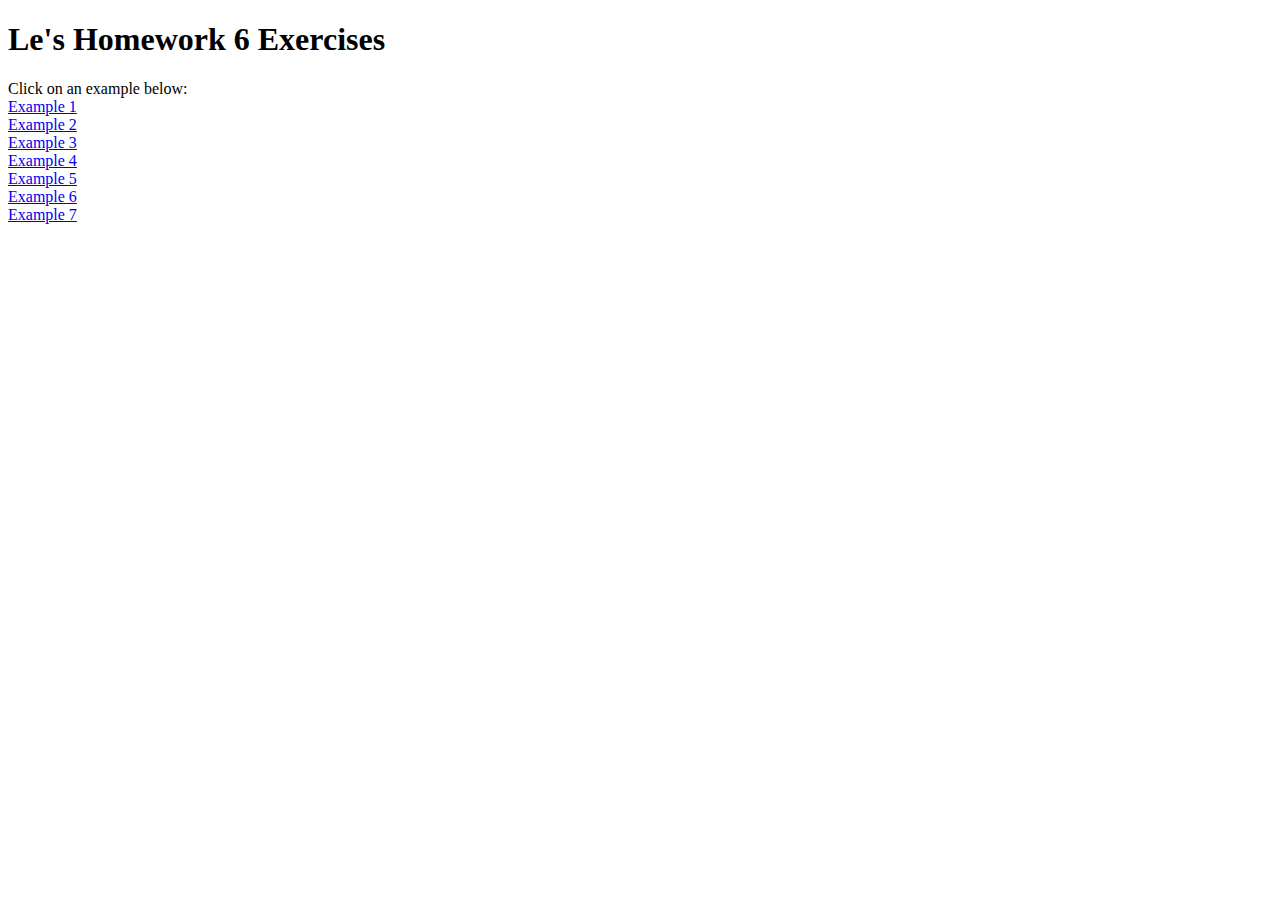
<file: index.html>
<!DOCTYPE html>
<html lang="en">
<head>
  <meta charset="UTF-8">
  <meta name="viewport" content="width=device-width, initial-scale=1.0">
  <title>Le's Homework 6</title>
  <link rel="stylesheet" href="../css/styles.css">
</head>
<body>
  <h1>Le's Homework 6 Exercises</h1>
  Click on an example below:<br>
  <a href="html/ex1.html">Example 1</a><br>
  <a href="html/ex2.html">Example 2</a><br>
  <a href="html/ex3.html">Example 3</a><br>
  <a href="html/ex4.html">Example 4</a><br>
  <a href="html/ex5.html">Example 5</a><br>
  <a href="html/ex6.html">Example 6</a><br>
  <a href="html/ex7.html">Example 7</a>
</body>
</html>
</file>
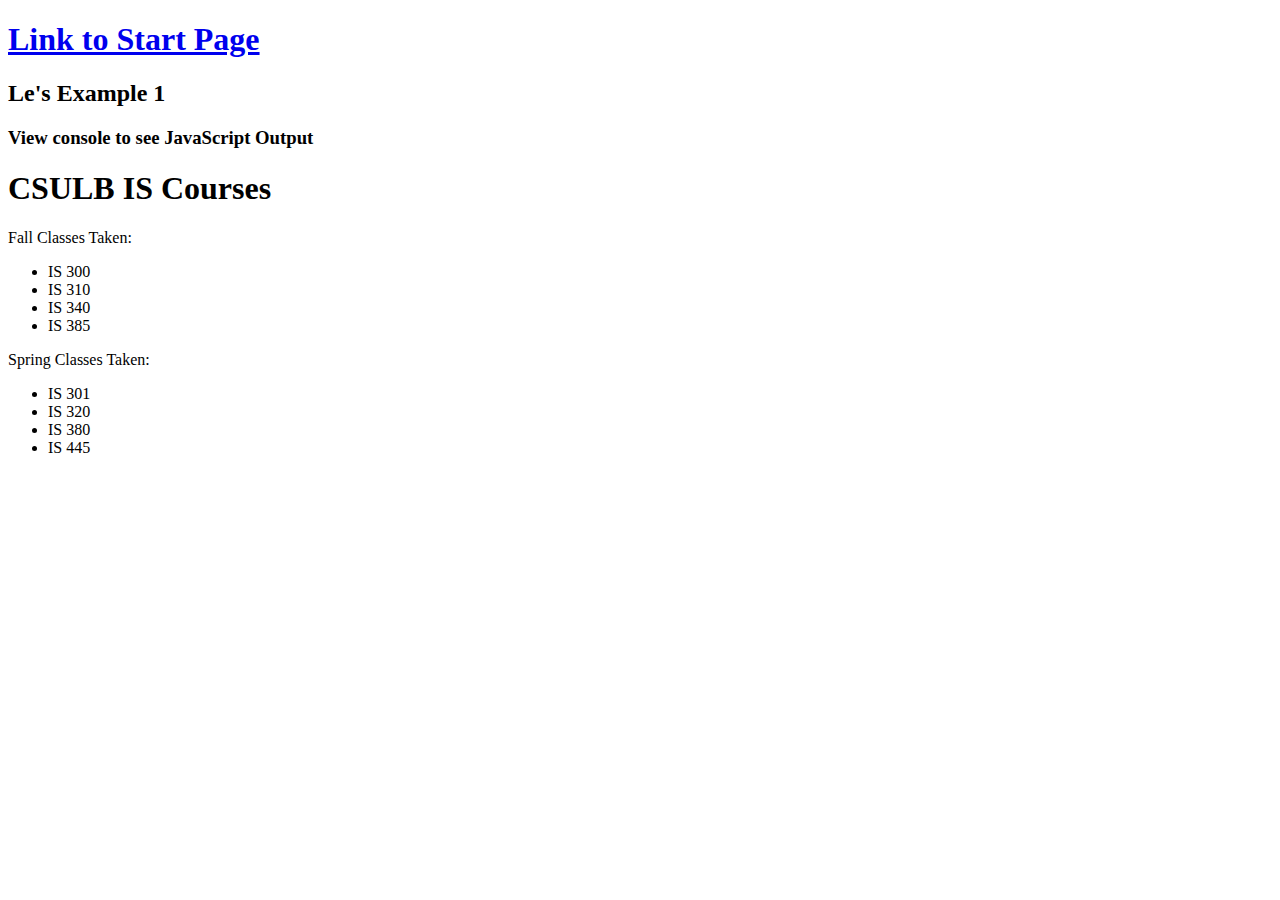
<file: html/ex1.html>
<!DOCTYPE html>
<html lang="en">
<head>
  <meta charset="UTF-8">
  <meta name="viewport" content="width=device-width, initial-scale=1.0">
  <title>Le's Example 1</title>
  <link rel="stylesheet" href="../css/styles.css">
</head>
<body>
  <h1><a href="../index.html">Link to Start Page</a></h1>
  <h2>Le's Example 1</h2>
  <h3>View console to see JavaScript Output</h3>

  <h1>CSULB IS Courses</h1>
  <p>Fall Classes Taken:</p>
  <ul>
    <li>IS 300</li>
    <li>IS 310</li>
    <li>IS 340</li>
    <li>IS 385</li>
  </ul>
  <p>Spring Classes Taken:</p>
  <ul>
    <li>IS 301</li>
    <li>IS 320</li>
    <li>IS 380</li>
    <li>IS 445</li>
  </ul>
  <script src="../js/ex1.js"></script>
</body>
</html>
</file>
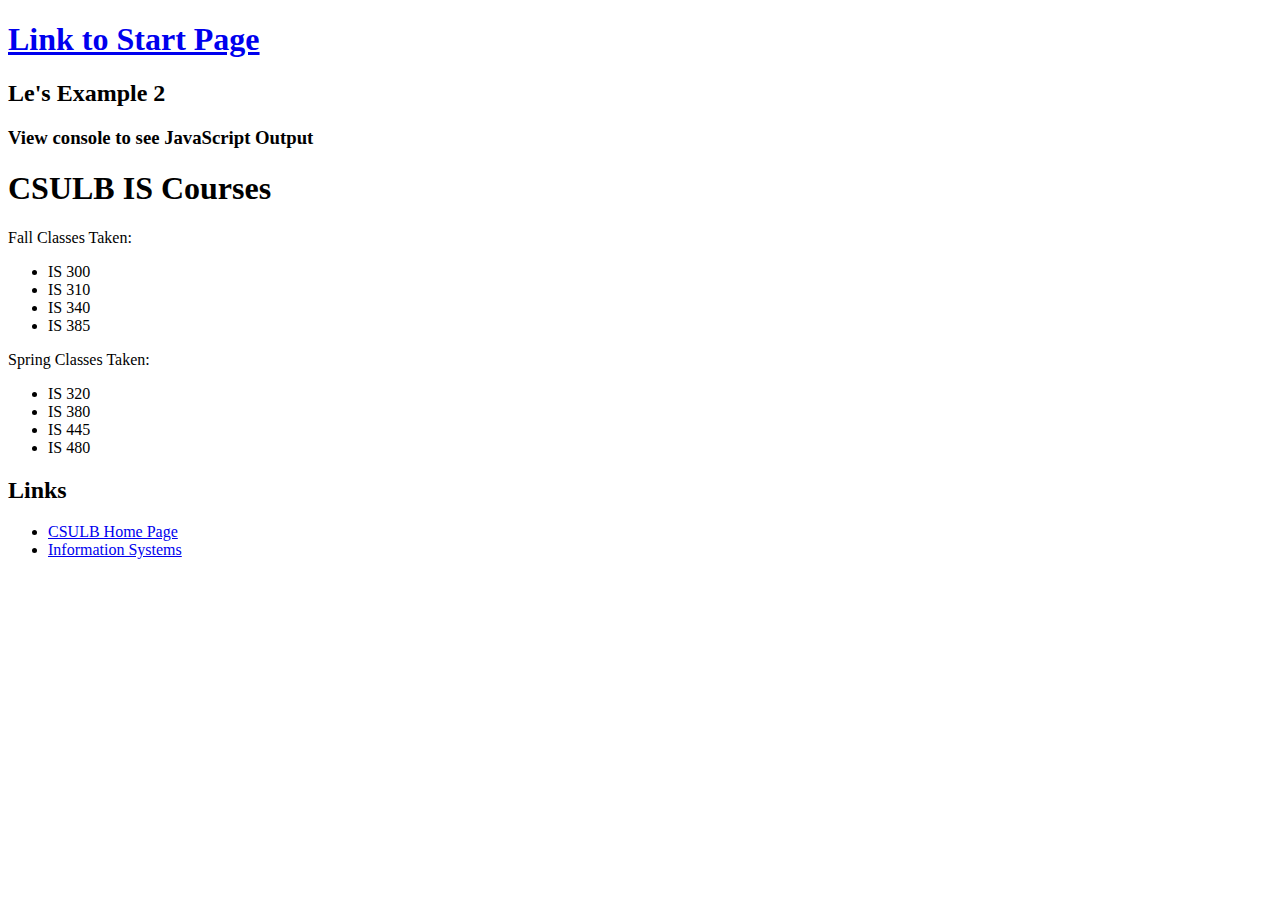
<file: html/ex2.html>
<!DOCTYPE html>
<html lang="en">
<head>
  <meta charset="UTF-8">
  <meta name="viewport" content="width=device-width, initial-scale=1.0">
  <title>Le's Example 2</title>
  <link rel="stylesheet" href="../css/styles.css">
</head>
<body>
  <h1><a href="../index.html">Link to Start Page</a></h1>
  <h2>Le's Example 2</h2>
  <h3>View console to see JavaScript Output</h3>


  <h1>CSULB IS Courses</h1>
  <p>Fall Classes Taken:</p>
  <ul class="iscourses" id="fall">
    <li class="300level">IS 300</li>
    <li class="300level">IS 310</li>
    <li class="300level">IS 340</li>
    <li class="300level">IS 385</li>
  </ul>
  <p>Spring Classes Taken:</p>
  <ul class="iscourses" id="spring">
    <li class="300level">IS 320</li>
    <li class="300level">IS 380</li>
    <li class="400level">IS 445</li>
    <li class="400level">IS 480</li>
  </ul>
  <h2>Links</h2>
  <ul id="links">
    <li id="csulb"><a href="http://www.csulb.edu">CSULB Home Page</a></li>
    <li id="is"><a href="https://www.csulb.edu/college-of-business/information-systems">Information Systems</a></li>
  </ul>
  <script src="../js/ex2.js"></script>
</body>
</html>
</file>
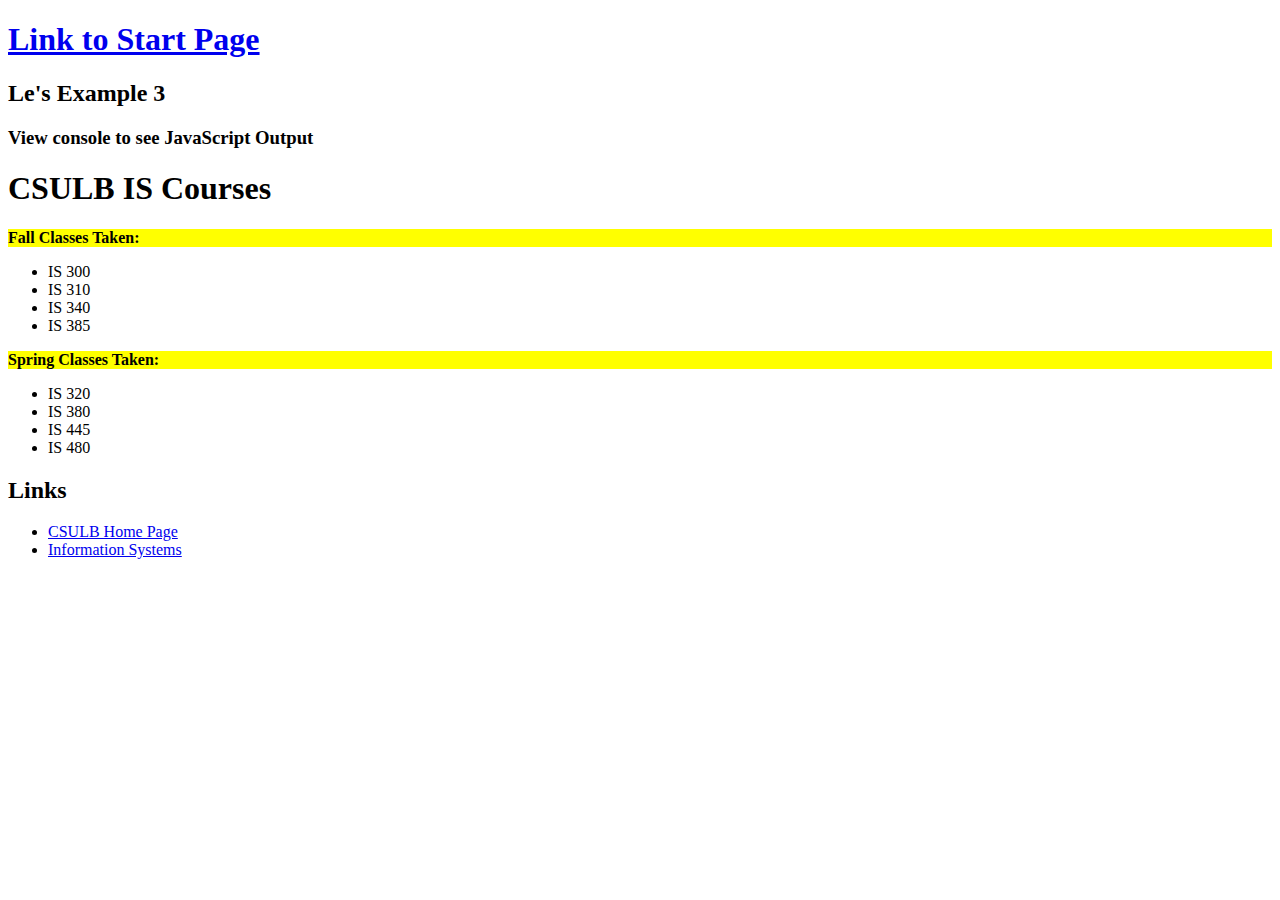
<file: html/ex3.html>
<!DOCTYPE html>
<html lang="en">
<head>
  <meta charset="UTF-8">
  <meta name="viewport" content="width=device-width, initial-scale=1.0">
  <title>Le's Example 3</title>
  <link rel="stylesheet" href="../css/styles.css">
</head>
<body>
  <h1><a href="../index.html">Link to Start Page</a></h1>
  <h2>Le's Example 3</h2>
  <h3>View console to see JavaScript Output</h3>

  <h1>CSULB IS Courses</h1>
  <p>Fall Classes Taken:</p>
  <ul class="iscourses" id="fall">
    <li class="300level">IS 300</li>
    <li class="300level">IS 310</li>
    <li class="300level">IS 340</li>
    <li class="300level">IS 385</li>
  </ul>
  <p>Spring Classes Taken:</p>
  <ul class="iscourses" id="spring">
    <li class="300level">IS 320</li>
    <li class="300level">IS 380</li>
    <li class="400level">IS 445</li>
    <li class="400level">IS 480</li>
  </ul>
  <h2>Links</h2>
  <ul id="links">
    <li id="csulb"><a href="http://www.csulb.edu">CSULB Home Page</a></li>
    <li id="is"><a href="https://www.csulb.edu/college-of-business/information-systems">Information Systems</a></li>
  </ul>
  <script src="../js/ex3.js"></script>
</body>
</html>
</file>
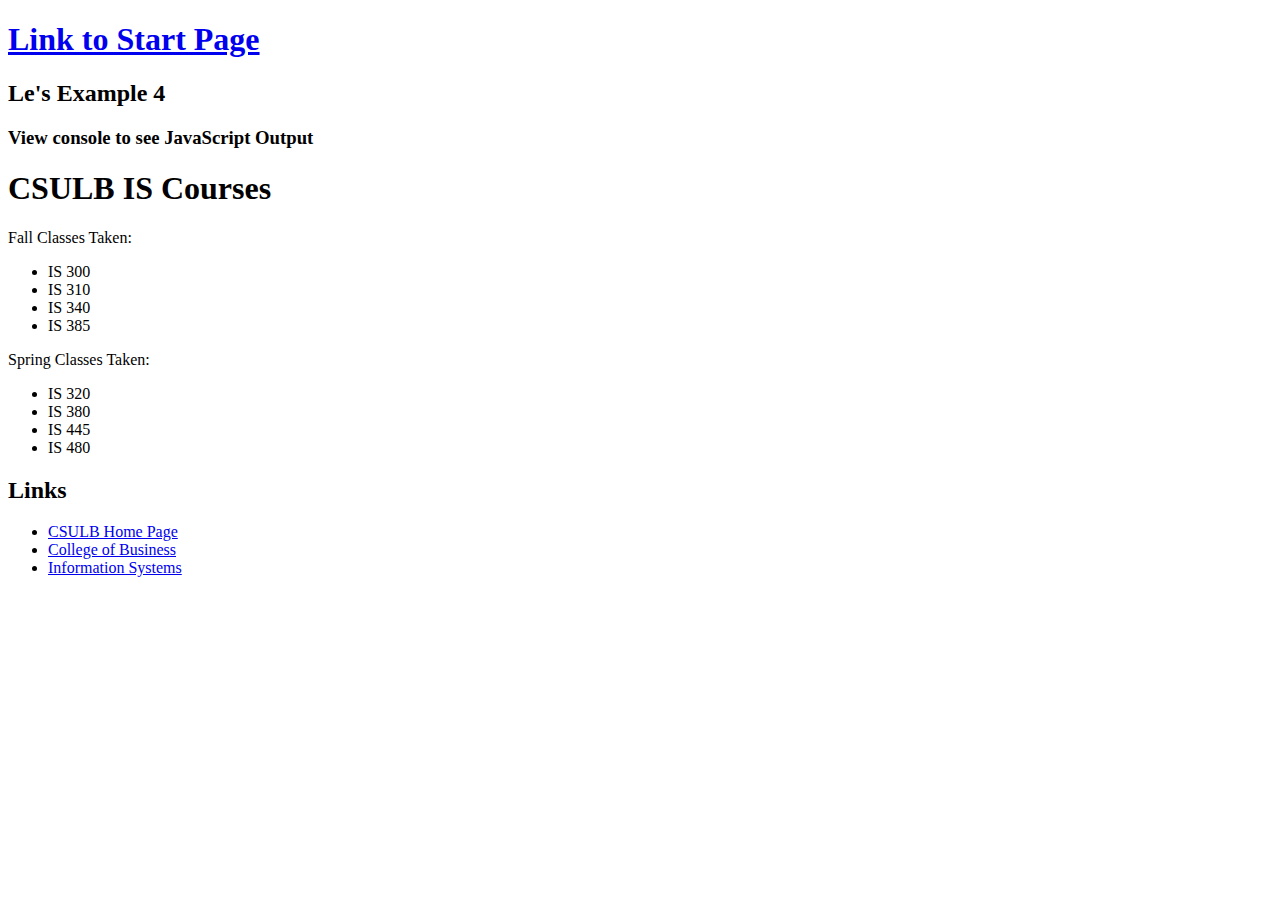
<file: html/ex4.html>
<!DOCTYPE html>
<html lang="en">
<head>
  <meta charset="UTF-8">
  <meta name="viewport" content="width=device-width, initial-scale=1.0">
  <title>Le's Example 4</title>
  <link rel="stylesheet" href="../css/styles.css">
</head>
<body>
  <h1><a href="../index.html">Link to Start Page</a></h1>
  <h2>Le's Example 4</h2>
  <h3>View console to see JavaScript Output</h3>

  <h1>CSULB IS Courses</h1>
  <p>Fall Classes Taken:</p>
  <ul class="iscourses" id="fall">
    <li class="300level">IS 300</li>
    <li class="300level">IS 310</li>
    <li class="300level">IS 340</li>
    <li class="300level">IS 385</li>
  </ul>
  <p>Spring Classes Taken:</p>
  <ul class="iscourses" id="spring">
    <li class="300level">IS 320</li>
    <li class="300level">IS 380</li>
    <li class="400level">IS 445</li>
    <li class="400level">IS 480</li>
  </ul>
  <h2>Links</h2>
  <ul id="links">
    <li id="csulb"><a href="http://www.csulb.edu">CSULB Home Page</a></li>
    <li id="is"><a href="https://www.csulb.edu/college-of-business/information-systems">Information Systems</a></li>
  </ul>
  <script src="../js/ex4.js"></script>
</body>
</html>
</file>
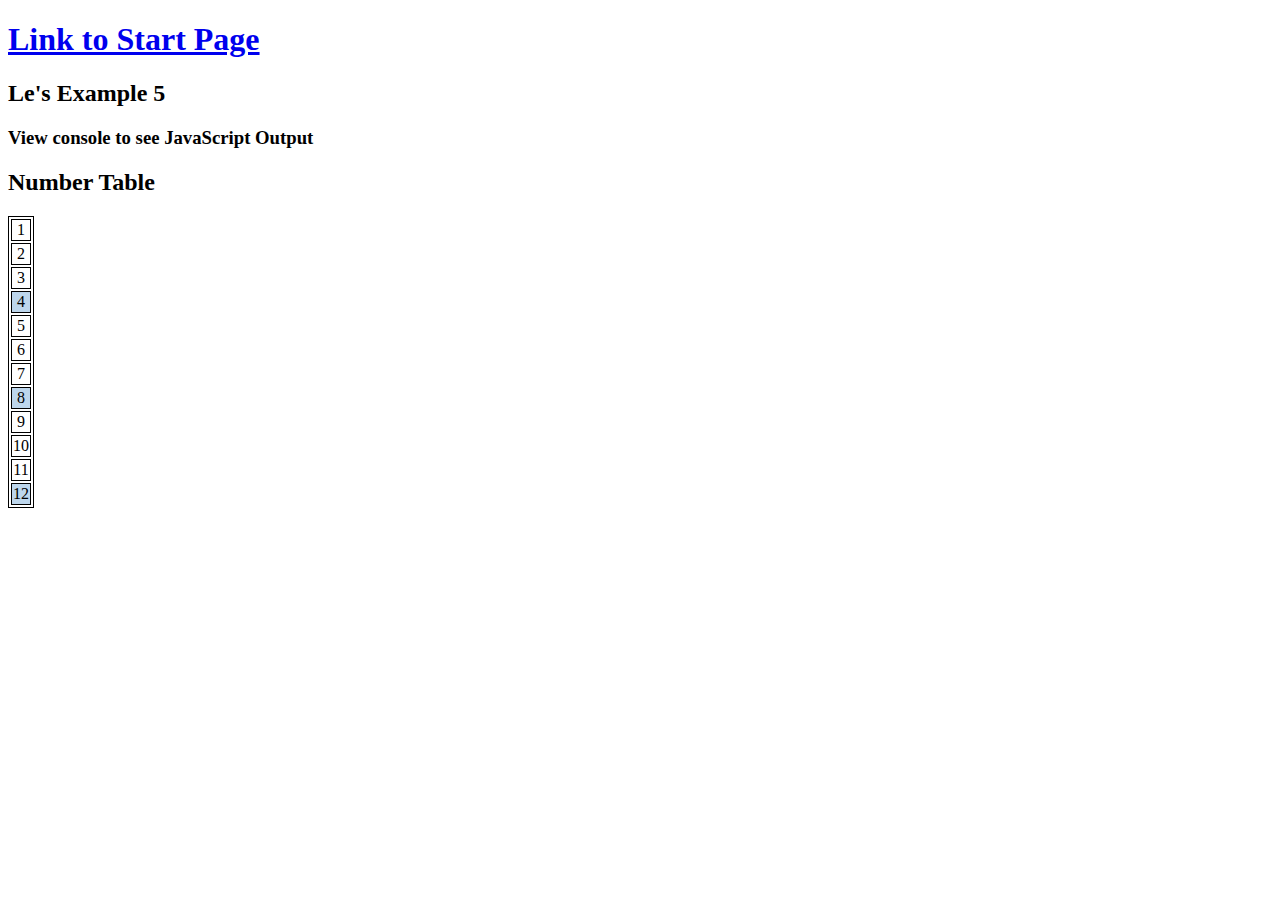
<file: html/ex5.html>
<!DOCTYPE html>
<html lang="en">
<head>
  <meta charset="UTF-8">
  <meta name="viewport" content="width=device-width, initial-scale=1.0">
  <title>Le's Example 5</title>
  <link rel="stylesheet" href="../css/styles.css">
</head>
<body>
  <h1><a href="../index.html">Link to Start Page</a></h1>
  <h2>Le's Example 5</h2>
  <h3>View console to see JavaScript Output</h3>

  <h2>Number Table</h2>
  <div id="output"></div>
  <script src="../js/ex5.js"></script>
</body>
</html>
</file>
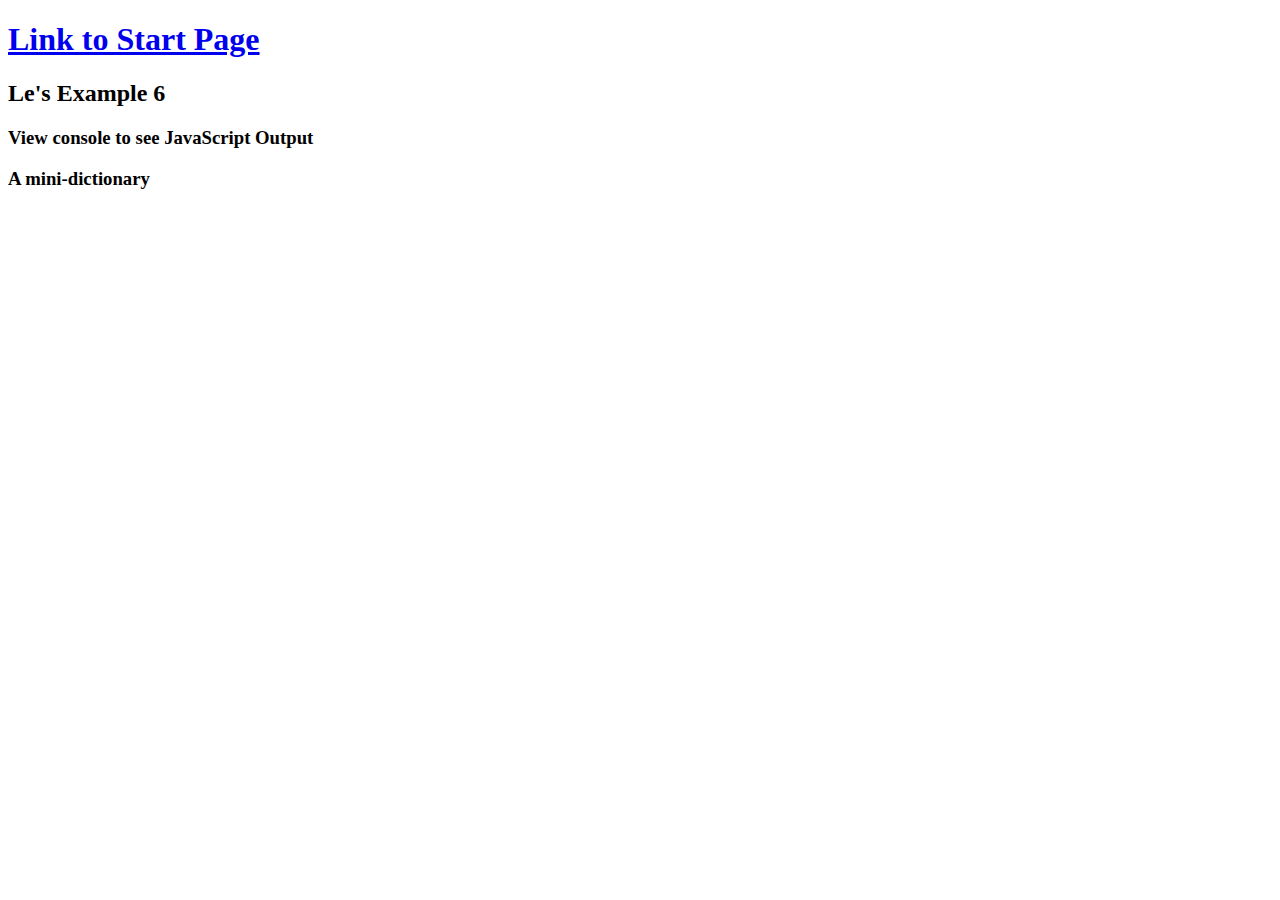
<file: html/ex6.html>
<!DOCTYPE html>
<html lang="en">
<head>
  <meta charset="UTF-8">
  <meta name="viewport" content="width=device-width, initial-scale=1.0">
  <title>Le's Example 6</title>
  <link rel="stylesheet" href="../css/styles.css">
</head>
<body>
  <h1><a href="../index.html">Link to Start Page</a></h1>
  <h2>Le's Example 6</h2>
  <h3>View console to see JavaScript Output</h3>

  <script src="../js/ex6.js"></script>

  <h3>A mini-dictionary</h3>
  <div id="content"></div>
</body>
</html>
</file>
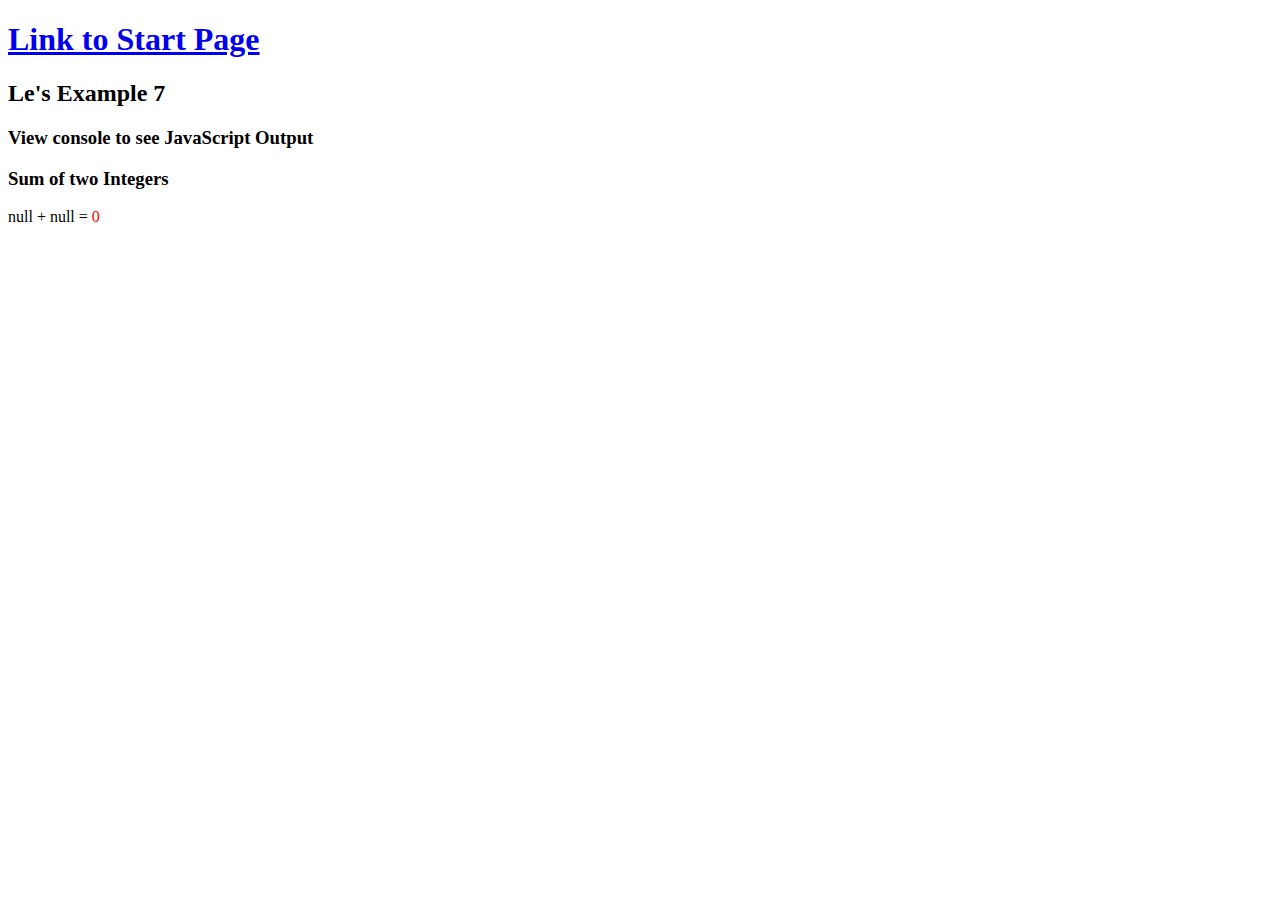
<file: html/ex7.html>
<!DOCTYPE html>
<html lang="en">
<head>
  <meta charset="UTF-8">
  <meta name="viewport" content="width=device-width, initial-scale=1.0">
  <title>Le's Example 7</title>
  <link rel="stylesheet" href="../css/styles.css">
</head>
<body>
  <h1><a href="../index.html">Link to Start Page</a></h1>
  <h2>Le's Example 7</h2>
  <h3>View console to see JavaScript Output</h3>

  <h3>Sum of two Integers</h3>
  <div id="content"></div>

  <script src="../js/ex7.js"></script>

</body>
</html>
</file>
<file: css/styles.css>
* {
  font-family: 'Calibri';
}

table, tr, td {
  border: solid 1px black;
}

td {
  text-align: center;
}

.div4blue {
  background-color: rgb(189, 214, 236);
}
</file>
